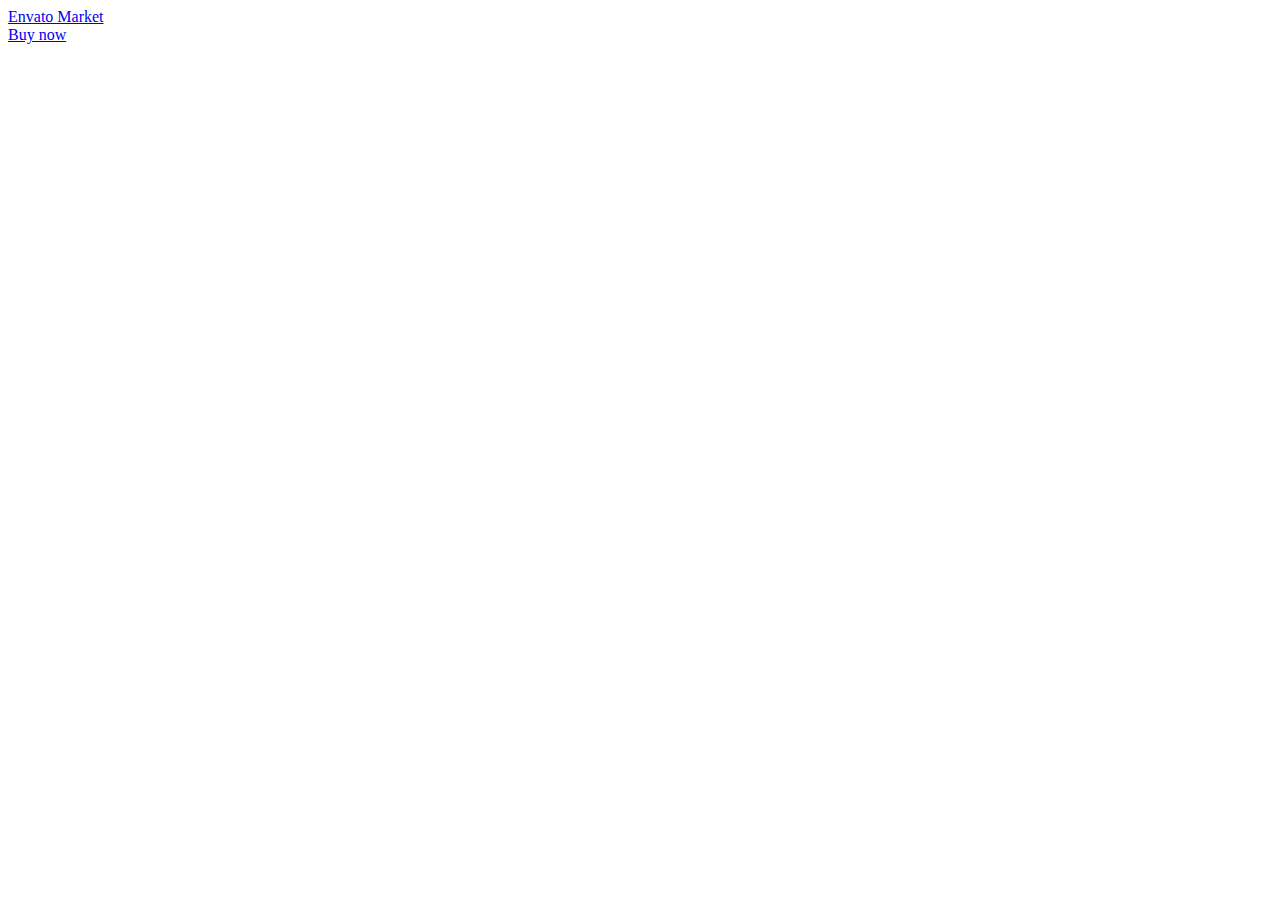
<file: index.html>
<!doctype html>
<html lang="en" class="no-js">

<head>
    <meta charset="utf-8">
    <link rel="dns-prefetch" href="//s3.envato.com" />
    <link rel="preload" href="https://public-assets.envato-static.com/assets/generated_sprites/logos-6f8a015ab6d9602102f6c4dde38bf1a128f2647f20b76023c4793c2d3d86e57c.png" as="image" />
    <link rel="preload" href="https://public-assets.envato-static.com/assets/generated_sprites/common-14f8bc60470b39265fe5c01e92035209bd04b91cd7da99d59ca3ccd9de5eac62.png" as="image" />

    <meta http-equiv="X-UA-Compatible" content="chrome=1">
    <title>Fithub - Gym &amp; Fitness HTML Template Preview - ThemeForest</title>
    <meta name="description" content="&amp;lt;body&amp;gt;
&amp;lt;html&amp;gt;
&amp;lt;a href=&amp;quot;https://themeforest.net/item/fithub-gym-fitness-psd-...">
    <meta name="robots" content="noindex, nofollow" />
    <meta name="viewport" content="width=device-width, minimum-scale=1, maximum-scale=1" />
    <meta name="turbo-visit-control" content="reload">

    <link rel="stylesheet" media="all" href="https://public-assets.envato-static.com/assets/market/core/index-561c1c3498ed5705aa04b15c2dc5448a95841e761310eead440dd49670ab13e0.css" />
    <link rel="stylesheet" media="all" href="https://public-assets.envato-static.com/assets/market/pages/preview/index-701cd44de39ff0d37f7a6131f450d601714d003063f036644d3a46fcf0c98246.css" />

    <link rel="apple-touch-icon-precomposed" type="image/x-icon" href="https://public-assets.envato-static.com/icons/themeforest.net/apple-touch-icon-72x72-precomposed.png" sizes="72x72" />
    <link rel="apple-touch-icon-precomposed" type="image/x-icon" href="https://public-assets.envato-static.com/icons/themeforest.net/apple-touch-icon-114x114-precomposed.png" sizes="114x114" />
    <link rel="apple-touch-icon-precomposed" type="image/x-icon" href="https://public-assets.envato-static.com/icons/themeforest.net/apple-touch-icon-144x144-precomposed.png" sizes="144x144" />
    <link rel="apple-touch-icon-precomposed" type="image/x-icon" href="https://public-assets.envato-static.com/icons/themeforest.net/apple-touch-icon-precomposed.png" />

    <script src="https://public-assets.envato-static.com/assets/market/pages/full_screen_preview/index-39fc94f50438714d8467e6c5e21895674c1ed3fb42ecf0bbda67669a448ef91e.js" nonce="GcZQHAvQsa89c5avF+pfyg=="></script>

    <script nonce="GcZQHAvQsa89c5avF+pfyg==">
        //<![CDATA[
        //function to fix height of iframe!
        var calcHeight = function() {
            var headerDimensions = $('.preview__header').height();
            $('.full-screen-preview__frame').height($(window).height() - headerDimensions);
        }

        $(document).ready(function() {
            calcHeight();
        });

        $(window).resize(function() {
            calcHeight();
        }).load(function() {
            calcHeight();
        });

        //]]>
    </script>

</head>

<body class="full-screen-preview">
<div class="preview__header" data-view="ctaHeader" data-item-id="38299013">
    <div class="preview__envato-logo">
        <a class="header-envato_market" href="https://themeforest.net/item/fithub-gym-fitness-html-template/38299013">Envato Market</a>
    </div>

    <div id="js-preview__actions" class="preview__actions">
        <div class="preview__action--buy">
            <a class="header-buy-now e-btn--3d -color-primary" href="https://themeforest.net/checkout/from_item/38299013?license=regular&amp;support=bundle_6month">Buy now</a>
        </div>
    </div>
</div>
<iframe class="full-screen-preview__frame" src="https://shivaaythemes.in/fithub-demo/index.html" name="preview-frame" frameborder="0" noresize="noresize" data-view="fullScreenPreview" allow="geolocation 'self'; autoplay 'self'">
</iframe>


<script nonce="GcZQHAvQsa89c5avF+pfyg==">
    //<![CDATA[
    $(function() {
        viewloader.execute(Views);
    });

    //]]>
</script>

<div id="affiliate-tracker" class="is-hidden" data-view="affiliatesTracker" data-cookiebot-enabled="true"></div>

<script src="https://consent.cookiebot.com/uc.js" data-cbid="4a6af4ea-f614-41d8-b0a9-8bb6d7fe4799" async="async" id="Cookiebot" nonce="GcZQHAvQsa89c5avF+pfyg=="></script>


<script nonce="GcZQHAvQsa89c5avF+pfyg==">
    //<![CDATA[
    var ACCOUNTS = ["m"];
    window.ga = window.ga || function() {
        (ga.q = ga.q || []).push(arguments)
    };
    ga.l = +new Date;

    var consentCookie = getCookie('CookieConsent');

    if (consentCookie) {
        var hasConsent = Market.Helpers.CookieConsent.given('statistics');

        if (hasConsent) {
            setupGoogleAnalytics();
            loadGoogleAnalytics();
            loadClickTracker();
            loadLinkingForAllAccounts();
        }
    } else {
        setupGoogleAnalytics();
        loadGoogleAnalytics();
        loadClickTracker();
        loadLinkingForAllAccounts();
    }

    window.addEventListener('CookiebotOnAccept', handleCookiebotAcceptDeclineEvent, false);
    window.addEventListener('CookiebotOnDecline', handleCookiebotAcceptDeclineEvent, false);
    removeOldExperimentCookies();
    trimGacUaCookies();

    function removeOldExperimentCookies() {
        let cookies = document.cookie.split('; ');
        for (let i in cookies) {
            let [cookieName, cookieVal] = cookies[i].split('=', 2);
            if (cookieName.startsWith('market_experiment_')) {
                $.removeCookie(cookieName, {
                    path: '/',
                    domain: '.' + window.location.host
                });
            }
        }
    }

    function trimGacUaCookies() {
        // Trim the list of gac cookies and only leave the most recent ones. This
        // prevents rejecting the request later on when the cookie size grows larger
        // than nginx buffers.
        let maxCookies = 15;
        var gacCookies = [];

        let cookies = document.cookie.split('; ');
        for (let i in cookies) {
            let [cookieName, cookieVal] = cookies[i].split('=', 2);
            if (cookieName.startsWith('_gac_UA')) {
                gacCookies.push([cookieName, cookieVal]);
            }
        }

        if (gacCookies.length <= maxCookies)
            return;

        gacCookies.sort((a, b) => {
            return (a[1] > b[1] ? -1 : 1);
        });

        for (let i in gacCookies) {
            if (i < maxCookies) continue;
            $.removeCookie(gacCookies[i][0], {
                path: '/',
                domain: '.' + window.location.host
            });
        }
    }

    function handleCookiebotAcceptDeclineEvent() {
        if (Cookiebot.consent.statistics) {
            if (!(window.ga && ga.create)) {
                setupGoogleAnalytics();
                loadGoogleAnalytics();
                loadClickTracker();
                loadLinkingForAllAccounts();
            }
        } else {
            unloadGoogleAnalytics()
        }

        if (!consentToExperimentsEnrollmentGiven()) {
            unenrollFromExperiments();
        }
    }

    function getCookie(name) {
        var name = name + "=";
        var decodedCookie = decodeURIComponent(document.cookie);
        var cookieContent = decodedCookie.split(';');

        for (var i = 0; i < cookieContent.length; i++) {
            var c = cookieContent[i];

            while (c.charAt(0) == ' ') {
                c = c.substring(1);
            }

            if (c.indexOf(name) == 0) {
                return c.substring(name.length, c.length);
            }
        }

        return false;
    }

    function delete_cookie_by_name(name) {
        document.cookie = name + "=; expires=Thu, 01 Jan 1970 00:00:00 UTC; path=/;";
    }

    function unloadGoogleAnalytics() {
        var payload = {
            "name": "m",
            "allowLinker": true
        };
        var accountId = "UA-11834194-7";

        // Set the GA User Opt-out flag
        window['ga-disable-' + accountId] = true;

        // Do not explicitly make any further calls to ga()
        ga(payload.name + ".remove");

        // Delete any existing GA cookies (_ga, _gat & _gaid) and GA Client ID from localStorage
        delete_cookie_by_name('_ga');
        delete_cookie_by_name('_gat');
        delete_cookie_by_name('_gid');

        // Delete LocalStorage Entries
        if (Market.Helpers.GaLsUtils.localStorageAvailable()) {
            var clientId = Market.Helpers.GaLsUtils.getClientId();

            if (!clientId) {
                return;
            }

            Market.Helpers.GaLsUtils.removeClientId();
        }

        // Do not transmit the Client ID to other sites upon navigation (i.e. autoLink)
    }

    function domLoaded() {
        return new Promise(resolve => {
            if (
                document.readyState === 'interactive' ||
                document.readyState === 'complete'
            ) {
                resolve()
            } else {
                document.addEventListener(
                    'DOMContentLoaded',
                    () => {
                        resolve()
                    }, {
                        capture: true,
                        once: true,
                        passive: true
                    }
                )
            }
        })
    }

    function consentToExperimentsEnrollmentGiven() {
        return Market.Helpers.CookieConsent.given('preferences') && Market.Helpers.CookieConsent.given('statistics');
    }

    function unenrollFromExperiments() {
        var experimentCookieNames = [
            'market_experiments',
            'mk_ex',
            'meqc',
            'meqc2',
            'meqc3'
        ]

        var deletedCookies = [];

        _.each(experimentCookieNames, function(cookieName) {
            if ($.cookie(cookieName)) {
                $.removeCookie(cookieName, {
                    path: '/',
                    domain: '.' + window.location.host
                });
                deletedCookies.push(cookieName);
            }
        });
        for (var i = 0; i < ACCOUNTS.length; i++) {
            var t = ACCOUNTS[i];
            if (deletedCookies.length > 0) {
                ga(t + '.set', "exp", null);
                ga(t + '.set', "dimension21", null);
                ga(t + '.set', "dimension22", null);
            }
        }
    }

    function setExperimentEnrollments(experimentEnrolmentsDataString) {
        for (var i = 0; i < ACCOUNTS.length; i++) {
            var t = ACCOUNTS[i];
            var cookieValue = $.cookie('mk_ex');
            if (cookieValue && cookieValue.replace(/\*/g, '!') === experimentEnrolmentsDataString) {
                ga(t + '.set', "exp", experimentEnrolmentsDataString);
                ga(t + '.set', "dimension21", experimentEnrolmentsDataString);
                ga(t + '.set', "dimension22", experimentEnrolmentsDataString);
            } else {
                ga(t + '.set', "exp", null);
                ga(t + '.set', "dimension21", null);
                ga(t + '.set', "dimension22", null);
            }
        }
    }

    function loadLinkingForAllAccounts() {
        domLoaded().then(() => {
            window._envGaTrackerNames = ACCOUNTS;

            for (var i = 0; i < ACCOUNTS.length; i++) {
                var t = ACCOUNTS[i];

                ga(t + '.require', 'linker');

                ga(t + '.require', 'linkid', 'linkid.js');
            };

            document.body.addEventListener('click', function(event) {
                decorateLink(event);
            });
            document.body.addEventListener('contextmenu', function(event) {
                // Aside from a normal click, we need to handle the variety of ways users
                // can open a link in a new tab
                // Right click to open context menu
                decorateLink(event);
            });
            document.body.addEventListener('mousedown', function(event) {
                // Aside from a normal click, we need to handle the variety of ways users
                // can open a link in a new tab
                // Middle mouse button click
                if (event.button === 1) {
                    decorateLink(event);
                }
            });
        });
    }

    function decorateLink(event) {

        window._envGaTrackerNames = ACCOUNTS;

        var currentTarget = jQuery(event.target);
        var link = currentTarget.closest('a')[0];
        var ourDomains = ["activeden.net", "audiojungle.net", "themeforest.net", "videohive.net", "graphicriver.net", "3docean.net", "codecanyon.net", "photodune.net", "market.styleguide.envato.com", "elements.envato.com", "build.envatohostedservices.com", "author.envato.com", "tutsplus.com", "sites.envato.com", "account.envato.com", "forums.envato.com"];
        var filteredDomains = ourDomains.filter(function(domain) {
            return domain !== document.location.hostname;
        });

        for (var i = 0; i < ACCOUNTS.length; i++) {
            var t = ACCOUNTS[i];

            if (link && link.href) {
                if (filteredDomains.includes(link.hostname) || currentSiteLinkOpensInNewWindow(link)) {
                    ga(t + '.linker:decorate', link)
                }
            }
        }
    }

    function currentSiteLinkOpensInNewWindow(link) {
        return document.location.hostname === link.hostname && link.target === '_blank';
    }

    function setupGoogleAnalytics() {
        (function() {
            var accountId = "UA-11834194-7";
            window['ga-disable-' + accountId] = false;

            var options = {
                "name": "m",
                "allowLinker": true
            };

            if (Market.Helpers.GaLsUtils.localStorageAvailable()) {
                if (Market.Helpers.GaLsUtils.clientIdNotPresent()) {
                    options.clientId = Market.Helpers.GaLsUtils.retrieveClientId();
                }

                ga("create", accountId, options);
                ga(function() {
                    var tracker = ga.getByName(options.name);
                    Market.Helpers.GaLsUtils.storeClientId(tracker.get('clientId'));
                    for (var i = 0; i < ACCOUNTS.length; i++) {
                        var t = ACCOUNTS[i];
                        ga(t + '.set', 'dimension18', Market.Helpers.GaLsUtils.retrieveClientId())
                    }
                })
            } else {
                ga("create", accountId, options);
            }

            window._envGaTrackerNames = ACCOUNTS;

            for (var i = 0; i < ACCOUNTS.length; i++) {
                var t = ACCOUNTS[i];

                ga(t + '.require', "GTM-5VPWWP");

                ga(t + '.require', 'ec');

                ga(t + '.require', 'displayfeatures');

                ga(t + '.set', 'dimension20', 'other')

                var itemPageIdMatch = window.location.pathname.match(/^\/item\/[a-z-]+\/(?:reviews\/)?(\d+)(?:\/comments|\/support)?$/);
                if (itemPageIdMatch) {
                    // Fetch item ID from path
                    var itemId = itemPageIdMatch[1];
                    ga(t + '.set', 'dimension23', itemId);
                }



                if (!getCookie('CookieConsent') || consentToExperimentsEnrollmentGiven()) {
                    var experimentEnrolmentsDataString = ""
                    setExperimentEnrollments(experimentEnrolmentsDataString);
                }

                if ('') {
                    ga(t + '.send', {
                        hitType: 'pageview',
                        page: ''
                    });
                } else if ('') {
                    // append the analytics_suffix to the page path so the flash alert/error type can be tracked
                    var analyticsSuffix = $.trim('').replace(/([A-Z])/g, '$1').replace(/[-_\s]+/g, '-').toLowerCase();
                    var uri = URI(window.location.pathname + window.location.search);
                    uri.path(uri.path() + '/' + analyticsSuffix);
                    var tracking_path = uri.path() + uri.search();
                    ga(t + '.send', {
                        hitType: 'pageview',
                        page: tracking_path,
                    });
                } else {
                    ga(t + '.send', 'pageview');
                }
            }

            loadLinkingForAllAccounts()
        }());
    }

    function loadGoogleAnalytics() {
        (function() {

            var s = document.createElement('script');
            s.type = 'text/javascript';
            s.async = true;
            s.src = 'https://www.google-analytics.com/analytics.js';
            var x = document.getElementsByTagName('script')[0];
            x.parentNode.insertBefore(s, x);
        }());
    }

    function loadClickTracker() {
        $('body').click(function(e) {
            sendStandardEvent(e.target, {
                eventType: 'click'
            });
        });
    }



    //]]>
</script>
<script src="https://public-assets.envato-static.com/assets/market/core/standardised_google_analytics_helpers-2b8a6fa27e72433b3f73ec0da6207cd6ba4198dcef039d50f0c7af222f3d8c30.js" nonce="GcZQHAvQsa89c5avF+pfyg=="></script>



<script nonce="GcZQHAvQsa89c5avF+pfyg==">
    //<![CDATA[

    if (typeof Cookiebot !== 'undefined' && Cookiebot.consent && Cookiebot.consent.statistics) {
        enableGoogleAnalyticsLinkWrapper();
    } else {
        window.addEventListener('CookiebotOnAccept', function(e) {
            if (Cookiebot.consent.statistics) {
                enableGoogleAnalyticsLinkWrapper();
            }
        }, false);
    }

    function enableGoogleAnalyticsLinkWrapper() {
        // GA: universal analytics link wrapper
        (function() {
            window._envTrkrs = [
                ["m", "UA-11834194-7"]
            ];

            var debug = false;
            var MAX_RETRIES = 10;

            /*
               The script needs to wait until the Analytics script
               has been downloaded from Google before initializing
            */
            var waitForAnalytics = function() {
                this.count = this.count || 0;

                if (window.ga && ga.getByName) {
                    e.init();
                } else {
                    if (count < MAX_RETRIES) {
                        setTimeout(waitForAnalytics, 250);
                    }
                    count++;
                }
            };

            var e = {
                _envArray: [],
                _envTrkrs: (window._envTrkrsCust && window._envTrkrsCust.length) ? window._envTrkrs.concat(window._envTrkrsCust) : window._envTrkrs,
                init: function() {
                    for (var i = 0; i < _envTrkrs.length; i++) {
                        var name = _envTrkrs[i][0];

                        if (!ga.getByName(name)) {
                            var accountId = _envTrkrs[i][1];

                            var options = {
                                name: name,
                                allowLinker: true,
                                cookieDomain: "auto",
                            };

                            if (Market.Helpers.GaLsUtils.localStorageAvailable()) {
                                if (Market.Helpers.GaLsUtils.clientIdNotPresent()) {
                                    options.clientId = Market.Helpers.GaLsUtils.retrieveClientId();
                                }

                                ga("create", accountId, options);
                            } else {
                                ga("create", accountId, options);
                            }
                        }
                    }

                    document.addEventListener('DOMContentLoaded', function() {
                        e.wrapperInit();
                    });

                    if (debug) {
                        console.log('Initiated');
                    }
                },
                wrapperInit: function() {
                    if (typeof window._envIsRunning != 'undefined' || window._envIsRunning == true) {
                        return
                    }
                    window._envIsRunning = true;

                    if (document.addEventListener) {
                        document.addEventListener('click', function(event) {
                            var target = event.target;
                            if (target && target.tagName === 'A') {
                                e._envLinksTracker(event);
                            }
                        });
                    }
                },
                isInArray: function(e, t) {
                    for (var n = 0; n < t.length; n++) {
                        var r = new RegExp(t[n], 'i');
                        if (r.test(e)) {
                            return n
                        }
                    }
                    return -1
                },
                _envTrackevent: function(e, t, n, r) {
                    for (var i = 0; i < this._envTrkrs.length; i++) {
                        var s = this._envTrkrs[i][0].length == 0 ? '' : this._envTrkrs[i][0] + '.';
                        r.length == 0 ? ga(s + 'send', 'event', e, t, n) : ga(s + 'send', 'event', e, t, n, r)
                    }
                },
                _envTrackpageview: function(e, t) {
                    t = t.charAt(0) == '/' ? t : '/' + t;
                    for (var n = 0; n < this._envTrkrs.length; n++) {
                        var r = this._envTrkrs[n][0].length == 0 ? '' : this._envTrkrs[n][0] + '.';
                        ga(r + 'send', 'pageview', e + t);
                    }
                },
                _envLinksTracker: function(t) {
                    var r = false;
                    var i = {
                        outbound: {
                            run: true,
                            useEvent: true
                        },
                        download: {
                            run: true,
                            useEvent: true,
                            reg: ''
                        },
                        self: {
                            run: false,
                            useEvent: true
                        },
                        mail: {
                            run: true,
                            useEvent: true
                        },
                        ext: /\.(doc.?|xls.?|ppt.?|exe|zip|rar|gz|tar|tgz|dmg|csv|pdf|xpi|txt|mp3)$/i
                    };
                    var s = t.srcElement ? t.srcElement : this;
                    if (t.srcElement) {
                        r = true
                    }
                    while (s.tagName != 'A') {
                        s = s.parentNode
                    }
                    if (s.href == undefined || s.href == null) {
                        return true
                    }
                    var o = s.href;
                    if (o.length == 0) return;
                    var u = s.hostname.toLowerCase();
                    var a = s.pathname;
                    if (a.length == 0) {
                        a = '/'
                    } else if (a.substr(0, 1) != '/') {
                        a = '/' + a
                    }
                    var f = s.protocol;
                    var l = s.search;
                    var c = location.hostname;
                    c = c.replace(/^www\./i, '').toLowerCase();
                    u = u.replace(/^www\./i, '').toLowerCase();
                    if (o.match(/^#/)) {
                        if (i.self.run) {
                            i.self.useEvent ? e._envTrackevent('self', 'click - ' + c, o, '') : e._envTrackpageview('/virtual/self', '/' + o);
                            return true
                        }
                    } else if (f.match(/^mailto:/i)) {
                        if (i.mail.run) {
                            o = o.replace(/^mailto:/i, '');
                            i.mail.useEvent ? e._envTrackevent('mailto', 'click - ' + c, o, '') : e._envTrackpageview('/virtual/mailto', o);
                            return true
                        }
                    } else if ((new RegExp(i.ext)).test(a)) {
                        if (i.download.run) {
                            o = o.replace(/^https?:\/\//i, '');
                            i.download.useEvent ? e._envTrackevent('download', 'click - ' + c, o, '') : e._envTrackpageview('/virtual/download', o);
                            return true
                        }
                    } else if (u == undefined || u.length == 0 || f.match(/^javascript:/i)) {
                        return
                    } else if ((new RegExp(c + '$', 'i')).test(u) || (new RegExp(u + '$', 'i')).test(c)) {
                        if (i.download.run && i.download.reg.length != 0) {
                            if ((new RegExp(i.download.reg, 'i')).test(a + l)) {
                                o = o.replace(/^https?:\/\//i, '');
                                i.download.useEvent ? e._envTrackevent('download', 'click - ' + c, o, '') : e._envTrackpageview('/virtual/download', o);
                                return true
                            }
                        }
                    } else if (u != c) {
                        if (e.isInArray(u, e._envArray) == -1) {
                            if (i.outbound.run) {
                                i.outbound.useEvent ? e._envTrackevent('outbound', 'click - ' + c, u + a + l, '') : e._envTrackpageview('/virtual/outbound', u + a);
                                return true
                            }
                        } else if (e.isInArray(u, e._envArray) != -1) {
                            var h = s.target;
                            if (h != null && h == '_blank') {
                                if ((new RegExp(/_utma=/)).test(l)) {
                                    return true
                                }
                                var p = e._envTrkrs[0][0].length == 0 ? '' : _envTrkrs[0][0] + '.';
                                return true
                            } else {
                                return false
                            }
                        }
                    }
                }
            };

            waitForAnalytics();
        })()
    }

    //]]>
</script>



<script nonce="GcZQHAvQsa89c5avF+pfyg==">
    //<![CDATA[
    // Set Datadog custom attributes
    (function() {
        if (typeof window.datadog_attributes != 'object')
            window.datadog_attributes = {}
        window.datadog_attributes['pageType'] = 'other'

        // Log experiment enrolment
        var experiment_data_string = "" + "!"
        window.datadog_attributes['experiments'] = experiment_data_string
    })()

    //]]>
</script>

<script nonce="GcZQHAvQsa89c5avF+pfyg==">
    //<![CDATA[
    if (typeof Cookiebot !== 'undefined' && Cookiebot.consent && Cookiebot.consent.marketing) {
        enableGoogleTagManager();
    } else {
        window.addEventListener('CookiebotOnAccept', function(e) {
            if (Cookiebot.consent.marketing) {
                enableGoogleTagManager();
            }
        }, false);
    }

    function enableGoogleTagManager() {
        var gtmId = 'GTM-585RXMV';
        // Google Tag Manager Tracking Code
        (function(w, d, s, l, i) {
            w[l] = w[l] || [];
            w[l].push({
                'gtm.start': new Date().getTime(),
                event: 'gtm.js'
            });
            var f = d.getElementsByTagName(s)[0],
                j = d.createElement(s),
                dl = l != 'dataLayer' ? '&l=' + l : '';
            j.async = true;
            j.src = 'https://www.googletagmanager.com/gtm.js?id=' + i + dl;
            f.parentNode.insertBefore(j, f);
        })(window, document, 'script', 'dataLayer', gtmId);


        window.addEventListener('load', function() {
            window.dataLayer.push({
                event: 'pinterestReady'
            });
        });
    }

    //]]>
</script>


</body>

</html>
</file>
